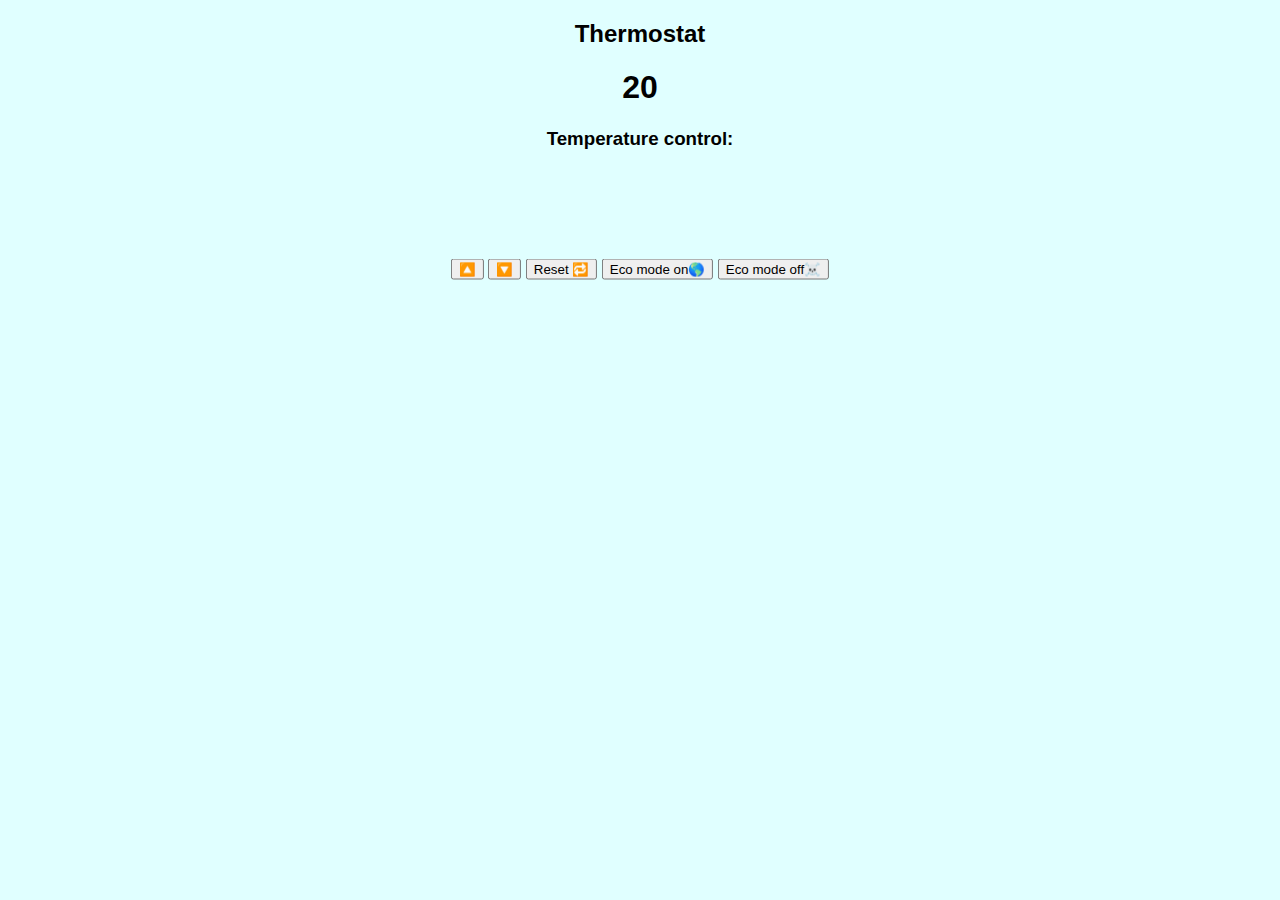
<file: index.html>
<!DOCTYPE html>
<html>
<head>
  <link type="text/css" rel="stylesheet" href="./public/styles.css">
  </head>
  <body>
    <section>
    <h2>Thermostat</h2>
    <h1 id="temperature"></h1>

    <h3>Temperature control:</h3>
    <div class="container">
    <div class="center">
    <button id="temperature-up">🔼</button>
    <button id="temperature-down">🔽</button>
    <button id="reset">Reset 🔁</button>
    <button id="powerSaveOn">Eco mode on🌎</button>
    <button id="powerSaveOff">Eco mode off☠️</button>
  </div>
  </div>
    <p><span id="power-saving-status"></span></p>
    <br>
    <br>
    </section>
  <script src="src/thermostat.js"></script>
  <script src="https://code.jquery.com/jquery-3.5.1.min.js"></script>
  <script src="interface.js"></script>
</body>
</html>
</file>
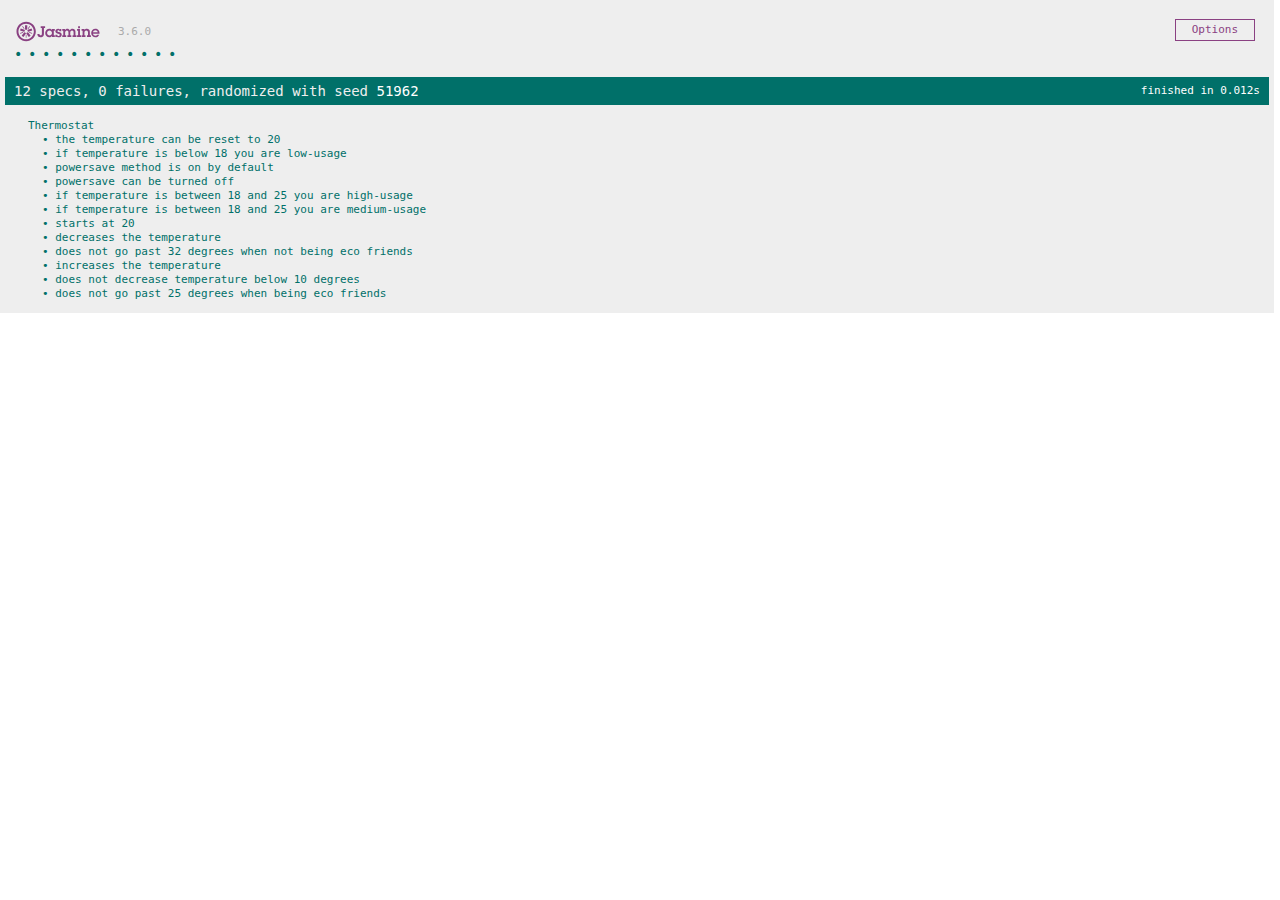
<file: SpecRunner.html>
<!DOCTYPE html>
<html>
<head>
  <meta charset="utf-8">
  <title>Jasmine Spec Runner v3.6.0</title>

  <link rel="shortcut icon" type="image/png" href="lib/jasmine-3.6.0/jasmine_favicon.png">
  <link rel="stylesheet" href="lib/jasmine-3.6.0/jasmine.css">

  <script src="lib/jasmine-3.6.0/jasmine.js"></script>
  <script src="lib/jasmine-3.6.0/jasmine-html.js"></script>
  <script src="lib/jasmine-3.6.0/boot.js"></script>

  <!-- include source files here... -->
  <script src="src/thermostat.js"></script>

  <!-- include spec files here... -->
  <script src="spec/thermostatSpec.js"></script>

</head>

<body>
</body>
</html>
</file>
<file: public/styles.css>
body {
  background-color: lightcyan;
  font-family: Arial, sans-serif;
}
h1 {
  font-family: Arial, sans-serif;
  text-align: center;
  color: black;
}
h2 {
  font-family: Arial, sans-serif;
  text-align: center;
  color: black;
}
h3 {
  font-family: Arial, sans-serif;
  text-align: center;
  color: black;
}
p {
  font-family: Arial, sans-serif;
  text-align: center;
  color: black;
  font-weight: bold;
}
label {
  font-family: Arial, sans-serif;
}
form {
  font-family: Arial, sans-serif;
}
input {
  text-align: center;
  background-color: grey;
  color: white;
}
.container {
  height: 200px;
  position: relative;
}

.center {
  margin: 0;
  position: absolute;
  top: 50%;
  left: 50%;
  -ms-transform: translate(-50%, -50%);
  transform: translate(-50%, -50%);
}

.low-usage {
  color: green;
}

.medium-usage {
  color: black;
}

.high-usage {
  color: red;
}
</file>
<file: lib/jasmine-3.6.0/jasmine.css>
@charset "UTF-8";
body { overflow-y: scroll; }

.jasmine_html-reporter { width: 100%; background-color: #eee; padding: 5px; margin: -8px; font-size: 11px; font-family: Monaco, "Lucida Console", monospace; line-height: 14px; color: #333; }

.jasmine_html-reporter a { text-decoration: none; }

.jasmine_html-reporter a:hover { text-decoration: underline; }

.jasmine_html-reporter p, .jasmine_html-reporter h1, .jasmine_html-reporter h2, .jasmine_html-reporter h3, .jasmine_html-reporter h4, .jasmine_html-reporter h5, .jasmine_html-reporter h6 { margin: 0; line-height: 14px; }

.jasmine_html-reporter .jasmine-banner, .jasmine_html-reporter .jasmine-symbol-summary, .jasmine_html-reporter .jasmine-summary, .jasmine_html-reporter .jasmine-result-message, .jasmine_html-reporter .jasmine-spec .jasmine-description, .jasmine_html-reporter .jasmine-spec-detail .jasmine-description, .jasmine_html-reporter .jasmine-alert .jasmine-bar, .jasmine_html-reporter .jasmine-stack-trace { padding-left: 9px; padding-right: 9px; }

.jasmine_html-reporter .jasmine-banner { position: relative; }

.jasmine_html-reporter .jasmine-banner .jasmine-title { background: url("[data-uri]") no-repeat; background: url("[data-uri]") no-repeat, none; -moz-background-size: 100%; -o-background-size: 100%; -webkit-background-size: 100%; background-size: 100%; display: block; float: left; width: 90px; height: 25px; }

.jasmine_html-reporter .jasmine-banner .jasmine-version { margin-left: 14px; position: relative; top: 6px; }

.jasmine_html-reporter #jasmine_content { position: fixed; right: 100%; }

.jasmine_html-reporter .jasmine-version { color: #aaa; }

.jasmine_html-reporter .jasmine-banner { margin-top: 14px; }

.jasmine_html-reporter .jasmine-duration { color: #fff; float: right; line-height: 28px; padding-right: 9px; }

.jasmine_html-reporter .jasmine-symbol-summary { overflow: hidden; margin: 14px 0; }

.jasmine_html-reporter .jasmine-symbol-summary li { display: inline-block; height: 10px; width: 14px; font-size: 16px; }

.jasmine_html-reporter .jasmine-symbol-summary li.jasmine-passed { font-size: 14px; }

.jasmine_html-reporter .jasmine-symbol-summary li.jasmine-passed:before { color: #007069; content: "•"; }

.jasmine_html-reporter .jasmine-symbol-summary li.jasmine-failed { line-height: 9px; }

.jasmine_html-reporter .jasmine-symbol-summary li.jasmine-failed:before { color: #ca3a11; content: "×"; font-weight: bold; margin-left: -1px; }

.jasmine_html-reporter .jasmine-symbol-summary li.jasmine-excluded { font-size: 14px; }

.jasmine_html-reporter .jasmine-symbol-summary li.jasmine-excluded:before { color: #bababa; content: "•"; }

.jasmine_html-reporter .jasmine-symbol-summary li.jasmine-excluded-no-display { font-size: 14px; display: none; }

.jasmine_html-reporter .jasmine-symbol-summary li.jasmine-pending { line-height: 17px; }

.jasmine_html-reporter .jasmine-symbol-summary li.jasmine-pending:before { color: #ba9d37; content: "*"; }

.jasmine_html-reporter .jasmine-symbol-summary li.jasmine-empty { font-size: 14px; }

.jasmine_html-reporter .jasmine-symbol-summary li.jasmine-empty:before { color: #ba9d37; content: "•"; }

.jasmine_html-reporter .jasmine-run-options { float: right; margin-right: 5px; border: 1px solid #8a4182; color: #8a4182; position: relative; line-height: 20px; }

.jasmine_html-reporter .jasmine-run-options .jasmine-trigger { cursor: pointer; padding: 8px 16px; }

.jasmine_html-reporter .jasmine-run-options .jasmine-payload { position: absolute; display: none; right: -1px; border: 1px solid #8a4182; background-color: #eee; white-space: nowrap; padding: 4px 8px; }

.jasmine_html-reporter .jasmine-run-options .jasmine-payload.jasmine-open { display: block; }

.jasmine_html-reporter .jasmine-bar { line-height: 28px; font-size: 14px; display: block; color: #eee; }

.jasmine_html-reporter .jasmine-bar.jasmine-failed, .jasmine_html-reporter .jasmine-bar.jasmine-errored { background-color: #ca3a11; border-bottom: 1px solid #eee; }

.jasmine_html-reporter .jasmine-bar.jasmine-passed { background-color: #007069; }

.jasmine_html-reporter .jasmine-bar.jasmine-incomplete { background-color: #bababa; }

.jasmine_html-reporter .jasmine-bar.jasmine-skipped { background-color: #bababa; }

.jasmine_html-reporter .jasmine-bar.jasmine-warning { background-color: #ba9d37; color: #333; }

.jasmine_html-reporter .jasmine-bar.jasmine-menu { background-color: #fff; color: #aaa; }

.jasmine_html-reporter .jasmine-bar.jasmine-menu a { color: #333; }

.jasmine_html-reporter .jasmine-bar a { color: white; }

.jasmine_html-reporter.jasmine-spec-list .jasmine-bar.jasmine-menu.jasmine-failure-list, .jasmine_html-reporter.jasmine-spec-list .jasmine-results .jasmine-failures { display: none; }

.jasmine_html-reporter.jasmine-failure-list .jasmine-bar.jasmine-menu.jasmine-spec-list, .jasmine_html-reporter.jasmine-failure-list .jasmine-summary { display: none; }

.jasmine_html-reporter .jasmine-results { margin-top: 14px; }

.jasmine_html-reporter .jasmine-summary { margin-top: 14px; }

.jasmine_html-reporter .jasmine-summary ul { list-style-type: none; margin-left: 14px; padding-top: 0; padding-left: 0; }

.jasmine_html-reporter .jasmine-summary ul.jasmine-suite { margin-top: 7px; margin-bottom: 7px; }

.jasmine_html-reporter .jasmine-summary li.jasmine-passed a { color: #007069; }

.jasmine_html-reporter .jasmine-summary li.jasmine-failed a { color: #ca3a11; }

.jasmine_html-reporter .jasmine-summary li.jasmine-empty a { color: #ba9d37; }

.jasmine_html-reporter .jasmine-summary li.jasmine-pending a { color: #ba9d37; }

.jasmine_html-reporter .jasmine-summary li.jasmine-excluded a { color: #bababa; }

.jasmine_html-reporter .jasmine-specs li.jasmine-passed a:before { content: "• "; }

.jasmine_html-reporter .jasmine-specs li.jasmine-failed a:before { content: "× "; }

.jasmine_html-reporter .jasmine-specs li.jasmine-empty a:before { content: "* "; }

.jasmine_html-reporter .jasmine-specs li.jasmine-pending a:before { content: "• "; }

.jasmine_html-reporter .jasmine-specs li.jasmine-excluded a:before { content: "• "; }

.jasmine_html-reporter .jasmine-description + .jasmine-suite { margin-top: 0; }

.jasmine_html-reporter .jasmine-suite { margin-top: 14px; }

.jasmine_html-reporter .jasmine-suite a { color: #333; }

.jasmine_html-reporter .jasmine-failures .jasmine-spec-detail { margin-bottom: 28px; }

.jasmine_html-reporter .jasmine-failures .jasmine-spec-detail .jasmine-description { background-color: #ca3a11; color: white; }

.jasmine_html-reporter .jasmine-failures .jasmine-spec-detail .jasmine-description a { color: white; }

.jasmine_html-reporter .jasmine-result-message { padding-top: 14px; color: #333; white-space: pre-wrap; }

.jasmine_html-reporter .jasmine-result-message span.jasmine-result { display: block; }

.jasmine_html-reporter .jasmine-stack-trace { margin: 5px 0 0 0; max-height: 224px; overflow: auto; line-height: 18px; color: #666; border: 1px solid #ddd; background: white; white-space: pre; }
</file>
